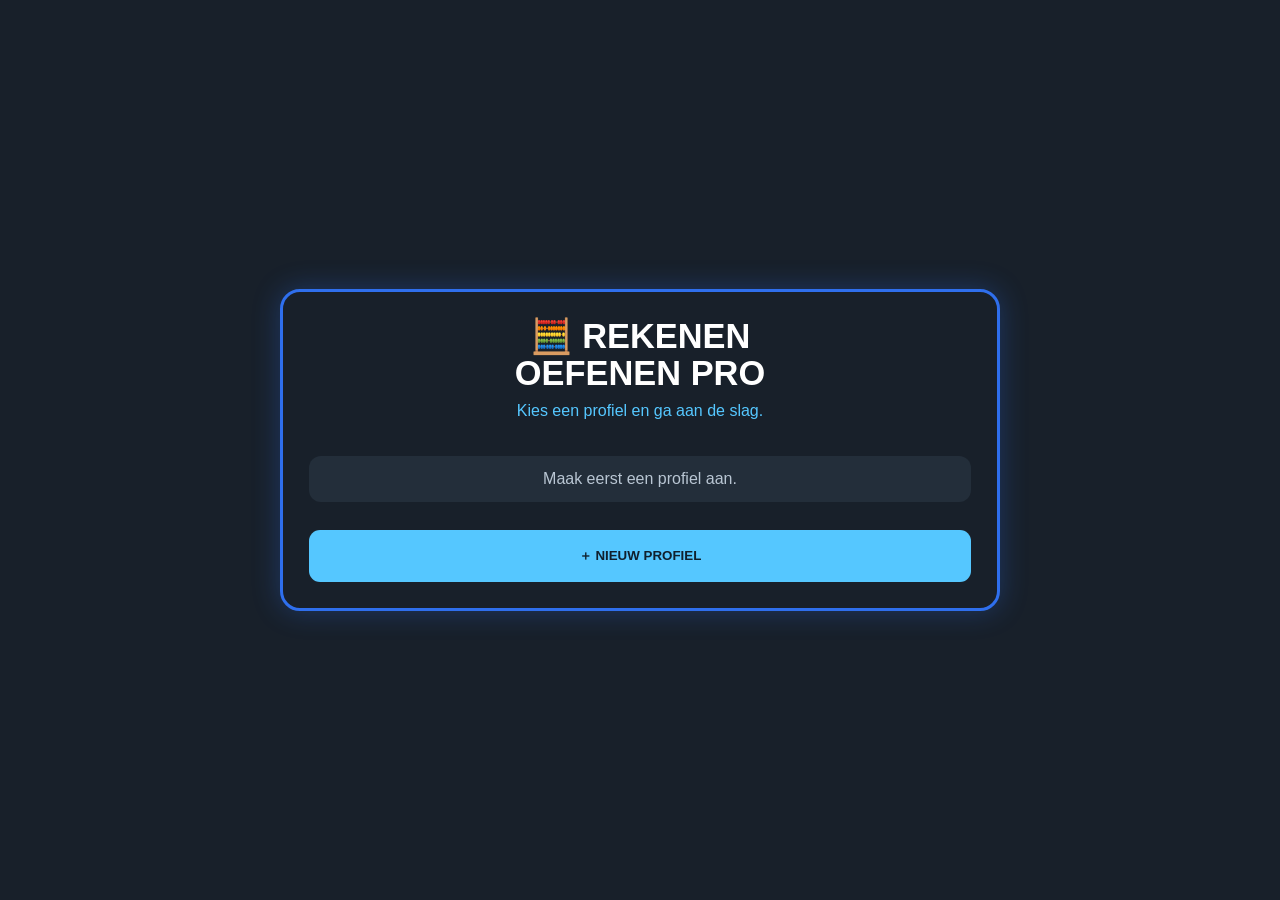
<file: index.html>
<!DOCTYPE html>
<html lang="nl">
<head>
  <meta charset="UTF-8">
  <meta name="viewport" content="width=device-width, initial-scale=1.0">
  <meta name="theme-color" content="#2F6FED">
  <title>Rekenen Oefenen Pro</title>
  <link rel="manifest" href="manifest.json">
  <link rel="stylesheet" href="style.css">
</head>
<body>
<main class="container">
  <section id="profileScreen" class="screen active">
    <h1>🧮 REKENEN</h1><h1>OEFENEN PRO</h1>
    <p class="subtitle">Kies een profiel en ga aan de slag.</p>
    <div id="profileList" class="profile-list"></div>
    <button class="btn-secondary full" onclick="showNewProfile()">＋ NIEUW PROFIEL</button>
    <div id="newProfileBox" class="panel hidden">
      <label for="newProfileName">Naam</label>
      <input id="newProfileName" type="text" maxlength="24" placeholder="Vul een naam in">
      <div class="btn-group"><button class="btn-success" onclick="createProfile()">OPSLAAN</button><button class="btn-muted" onclick="hideNewProfile()">ANNULEREN</button></div>
    </div>
  </section>

  <section id="menuScreen" class="screen">
    <div class="topbar"><strong id="welcomeName"></strong><button class="small-btn" onclick="showProfiles()">Wissel profiel</button></div>
    <h1>🧮 REKENEN OEFENEN PRO</h1>
    <p class="subtitle">Kies wat je wilt oefenen.</p>
    <h2 class="centered-title">Wat wil je oefenen?</h2>
    <div class="mode-grid">
      <button class="mode-btn" data-mode="multiplication" onclick="selectMode('multiplication')">✖<span>Tafels</span></button>
      <button class="mode-btn" data-mode="division" onclick="selectMode('division')">➗<span>Deelsommen</span></button>
      <button class="mode-btn" data-mode="mixed" onclick="selectMode('mixed')">🔀<span>Door elkaar</span></button>
    </div>
    <div class="options-row"><label class="toggle"><input type="checkbox" id="mute"><span>Geluid uit</span></label></div>
    <h2 class="centered-title">Welke tafels wil je oefenen?</h2>
    <div class="btn-group"><button class="btn-muted" onclick="selectAll()">Alles selecteren</button><button class="btn-muted" onclick="deselectAll()">Selectie wissen</button></div>
    <div class="table-grid" id="tableGrid"></div>
    <h2 class="centered-title">Hoe wil je oefenen?</h2>
    <div class="action-grid">
      <button class="btn-secondary" onclick="startRegular(20)">⚡ KORT<br><small>20 sommen</small></button>
      <button class="btn-primary" onclick="startRegular(40)">🔥 LANG<br><small>40 sommen</small></button>
      <button class="btn-primary" onclick="startSystematic()">🧩 SYSTEMATISCH<br><small>alle combinaties</small></button>
      <button id="hardBtn" class="btn-success" onclick="startHard()">↺ LASTIGE SOMMEN</button>
    </div>
    <p id="menuMessage" class="message-box">Kies minimaal één tafel.</p>
    <div class="profile-actions"><button class="text-btn" onclick="renameCurrentProfile()">Profiel hernoemen</button><button class="text-btn danger" onclick="deleteCurrentProfile()">Profiel verwijderen</button></div>
  </section>

  <section id="quizScreen" class="screen">
    <div class="topbar"><div class="userline"><span id="quizName"></span><span id="scoreDisplay">📊 0 goed</span></div></div>
    <div class="progress-bar"><div id="progressFill" class="progress-fill"></div></div>
    <div class="question-display"><div class="question-number">Vraag <span id="questionNumber">1</span> / <span id="totalQuestions">20</span></div><div id="question" class="question"></div></div>
    <div class="answer-input-group"><input id="answerInput" type="number" inputmode="numeric" placeholder="Typ je antwoord"><button id="checkBtn" class="btn-success full" onclick="checkAnswer()">✔ CONTROLEER</button></div>
    <div id="feedback"></div>
    <button class="btn-muted full" onclick="goMenu()">← Stoppen en terug</button>
  </section>

  <section id="resultsScreen" class="screen results-screen">
    <h1>KLAAR! 🎉</h1><div id="resultEmoji" class="emoji">⭐</div><p id="resultMessage" class="result-message"></p>
    <div id="scoreResult" class="score-display">0/20</div>
    <div class="stats"><div class="stat"><div id="correctCount" class="stat-value">0</div><div class="stat-label">Goed</div></div><div class="stat"><div id="incorrectCount" class="stat-value">0</div><div class="stat-label">Fout</div></div><div class="stat"><div id="percentage" class="stat-value">0%</div><div class="stat-label">Score</div></div></div>
    <div id="operationBreakdown"></div><div id="tablesBreakdown"></div>
    <div class="result-actions"><button id="wrongsBtn" class="btn-success" onclick="practiceWrongs()">↺ OEFEN DE FOUTEN</button><button class="btn-primary" onclick="playAgain()">🔄 OPNIEUW</button><button class="btn-secondary" onclick="goMenu()">🏠 TERUG NAAR MENU</button></div>
  </section>
</main>
<script src="app.js" defer></script>
<script>if ('serviceWorker' in navigator) navigator.serviceWorker.register('./sw.js').catch(()=>{});</script>
</body></html>
</file>
<file: style.css>
:root{--blue:#2F6FED;--blue2:#55C7FF;--bg:#18202A;--card:#232E3A;--green:#4DDB85;--red:#F05A5A;--text:#fff;--muted:#B9C6D3}*{box-sizing:border-box;margin:0;padding:0}body{font-family:Arial,Helvetica,sans-serif;background:var(--bg);color:var(--text);min-height:100vh;display:flex;align-items:center;justify-content:center;padding:10px}.container{width:100%;max-width:720px;background:var(--bg);border:3px solid var(--blue);border-radius:20px;padding:26px;box-shadow:0 0 28px rgba(47,111,237,.3)}.screen{display:none}.screen.active{display:block;animation:fade .2s ease}@keyframes fade{from{opacity:0}to{opacity:1}}h1{text-align:center;font-size:2.15rem;line-height:1.08}.subtitle{text-align:center;color:var(--blue2);margin:10px 0 22px}.centered-title{text-align:center;font-size:1.25rem;margin:20px 0 12px}.hidden{display:none!important}.panel,.message-box{background:var(--card);padding:14px;border-radius:12px;margin-top:14px}.message-box{text-align:center;color:var(--muted)}label{display:block;font-weight:700;margin-bottom:7px}input[type=text],input[type=number]{width:100%;padding:16px;border:2px solid var(--blue);border-radius:11px;background:var(--card);color:#fff;font-size:1.1rem}input[type=number]{font-size:1.9rem;text-align:center;color:var(--green);border-color:var(--green);font-weight:700}.btn-group,.topbar,.options-row{display:flex;gap:10px;align-items:center}.topbar{justify-content:space-between;margin-bottom:16px}.full{width:100%;margin-top:12px}button{border:0;border-radius:11px;padding:14px;font-weight:800;cursor:pointer;min-height:52px;color:#fff}.btn-primary{background:var(--blue)}.btn-secondary{background:var(--blue2);color:#10202d}.btn-success{background:var(--green);color:#102518}.btn-muted,.small-btn{background:#455463}.btn-muted{flex:1}.small-btn{padding:9px;min-height:auto}.text-btn{background:transparent;color:var(--blue2);text-decoration:underline;min-height:auto;padding:6px}.danger{color:#FF8A8A}.profile-list{display:grid;gap:10px;margin-bottom:16px}.profile-card{display:flex;gap:10px}.profile-card button{flex:1;background:var(--card);border:2px solid var(--blue);font-size:1.05rem}.mode-grid{display:grid;grid-template-columns:repeat(3,1fr);gap:10px}.mode-btn{background:var(--card);border:2px solid #526272;font-size:1.8rem}.mode-btn span{display:block;font-size:.9rem;margin-top:5px}.mode-btn.active{border-color:var(--green);box-shadow:0 0 12px rgba(77,219,133,.35)}.options-row{margin:14px 0}.toggle{display:flex;align-items:center;gap:8px}.toggle input{transform:scale(1.25)}.table-grid{display:grid;grid-template-columns:repeat(5,1fr);gap:9px}.table-choice input{display:none}.table-choice label{display:block;text-align:center;padding:14px 8px;background:var(--card);border:2px solid #526272;border-radius:10px;cursor:pointer;margin:0}.table-choice input:checked+label{border-color:var(--green);background:#294438}.action-grid{display:grid;grid-template-columns:1fr 1fr;gap:10px}.action-grid button small{font-weight:400}.action-grid button:disabled{filter:grayscale(1);opacity:.45;cursor:not-allowed}.profile-actions{display:flex;justify-content:center;gap:12px;margin-top:18px}.userline{display:flex;gap:15px;color:var(--green)}.progress-bar{height:13px;background:var(--card);border:2px solid var(--blue2);border-radius:10px;overflow:hidden}.progress-fill{height:100%;background:linear-gradient(90deg,var(--blue),var(--green));width:0;transition:width .25s}.question-display{text-align:center;margin:24px 0}.question-number{color:var(--blue2);margin-bottom:10px}.question{font-size:2.65rem;font-weight:800}.answer-input-group{margin-bottom:16px}.feedback{padding:16px;border-radius:11px;text-align:center;font-weight:800;margin:12px 0}.feedback.correct{border:2px solid var(--green);color:var(--green);background:rgba(77,219,133,.1)}.feedback.incorrect{border:2px solid var(--red);color:#FF9696;background:rgba(240,90,90,.1)}.results-screen{text-align:center}.emoji{font-size:3rem;margin:14px}.result-message{color:var(--blue2);font-size:1.15rem}.score-display{font-size:3rem;font-weight:800;margin:12px}.stats{display:flex;justify-content:space-around;margin:18px 0}.stat{flex:1}.stat-value{font-size:1.8rem;color:var(--blue2);font-weight:800}.stat-label{color:var(--muted)}.breakdown-title{text-align:left;color:var(--blue2);margin:18px 0 8px}.breakdown-item{text-align:left;background:var(--card);border-left:3px solid var(--green);padding:10px;margin:7px 0;border-radius:6px}.result-actions{display:grid;gap:10px;margin-top:18px}@media(max-width:600px){.container{padding:18px}.table-grid{grid-template-columns:repeat(2,1fr)}.mode-grid{grid-template-columns:1fr}.action-grid{grid-template-columns:1fr}.question{font-size:2.2rem}.btn-group{flex-direction:column}.btn-group button{width:100%}}
</file>
